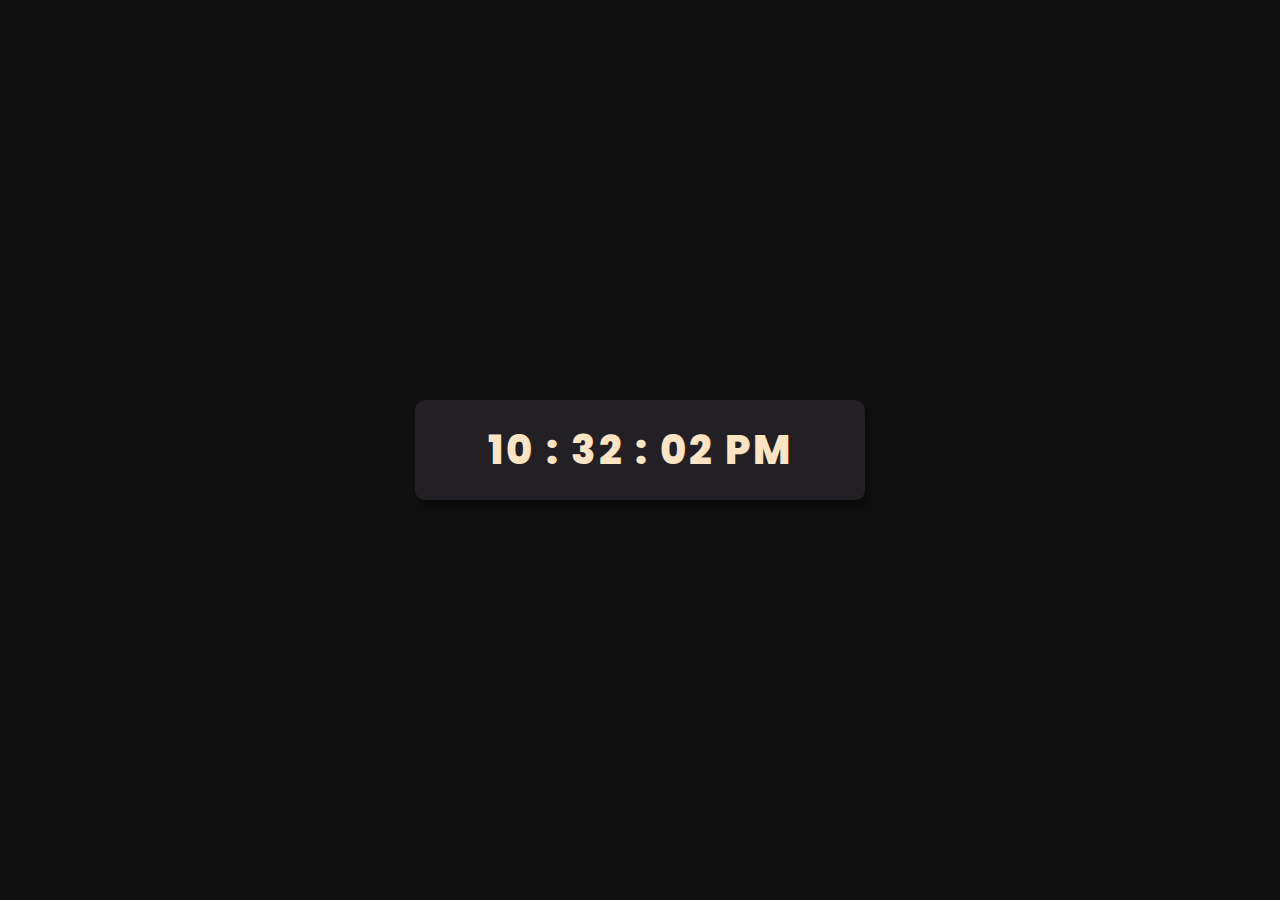
<file: clock/index.html>
<!DOCTYPE html>
<html lang="en">

<head>
  <meta charset="UTF-8" />
  <meta http-equiv="X-UA-Compatible" content="IE=edge" />
  <meta name="viewport" content="width=device-width, initial-scale=1.0" />
  <meta name="description" content=" exact time with seconds on the screen." />
  <meta name="keywords" content="Digital Clock" />

  <title>Digital Clock</title>
  <!-- favicon -->
  <link rel="shortcut icon" href="favicon.png" type="image/x-icon" />

  <!--css link -->
  <link rel="stylesheet" href="style.css" />
  <!-- google fonts link -->
  <link rel="preconnect" href="https://fonts.googleapis.com" />
  <link rel="preconnect" href="https://fonts.gstatic.com" crossorigin />
  <!-- fonts link  -->
  <link href="https://fonts.googleapis.com/css2?family=Poppins&display=swap" rel="stylesheet" />
</head>

<body>
  <div class="container">
    <div class="wrap">
      <div id="time"></div>
    </div>
  </div>
  <script src="script.js"></script>
</body>

</html>
</file>
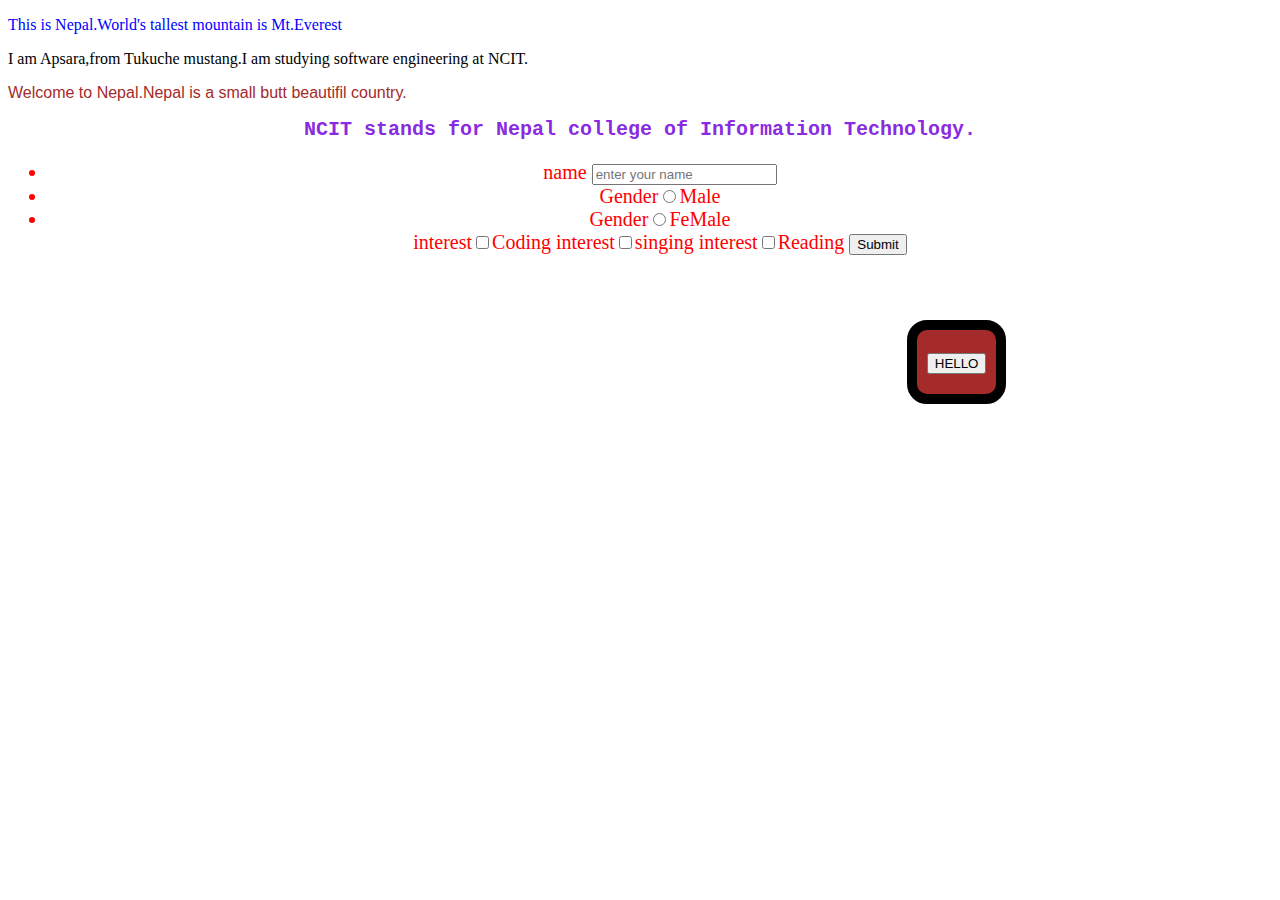
<file: SummerTech bootcamp/index2.html>
<!DOCTYPE html>
<html lang="en">
<head >
   <!--<style>
        p{
            font-family: Arial, Helvetica, sans-serif;
            font-size: large;
            color: antiquewhite;
        }

    </style> -->
    <link rel="stylesheet" href="style.css" type="text/css"/>
    <meta charset="UTF-8">
    <meta http-equiv="X-UA-Compatible" content="IE=edge">
    <meta name="viewport" content="width=device-width, initial-scale=1.0">
    <title>Document</title>
    
</head>
<body class="body">
    <div class="clss">
        <p>This is Nepal.World's tallest mountain is Mt.Everest</p>
    </div>
    <p>I am Apsara,from Tukuche mustang.I am studying software engineering at NCIT.</p>
    <p id="change">Welcome to Nepal.Nepal is a small butt beautifil country.</p>
    <h1 id= "changes">NCIT stands for Nepal college of Information Technology.</h1>
    
    <form class="form">
        <ul>
      <li> name <input type="text" placeholder="enter your name"></li>
       <li> Gender<input type="radio" name="gender"/>Male</li>
      <li>  Gender<input type="radio" name="gender"/>FeMale</li>
        interest<input type="checkbox" name="interest">Coding
        interest<input type="checkbox" name="interest">singing
        interest<input type="checkbox" name="interest">Reading
    <input type="button" value="Submit"
        </ul>
    </form>
    <div class="button">
        <form>
            <input type="button" value="HELLO"
        </form>
    </div>
</body>
</html>
</file>
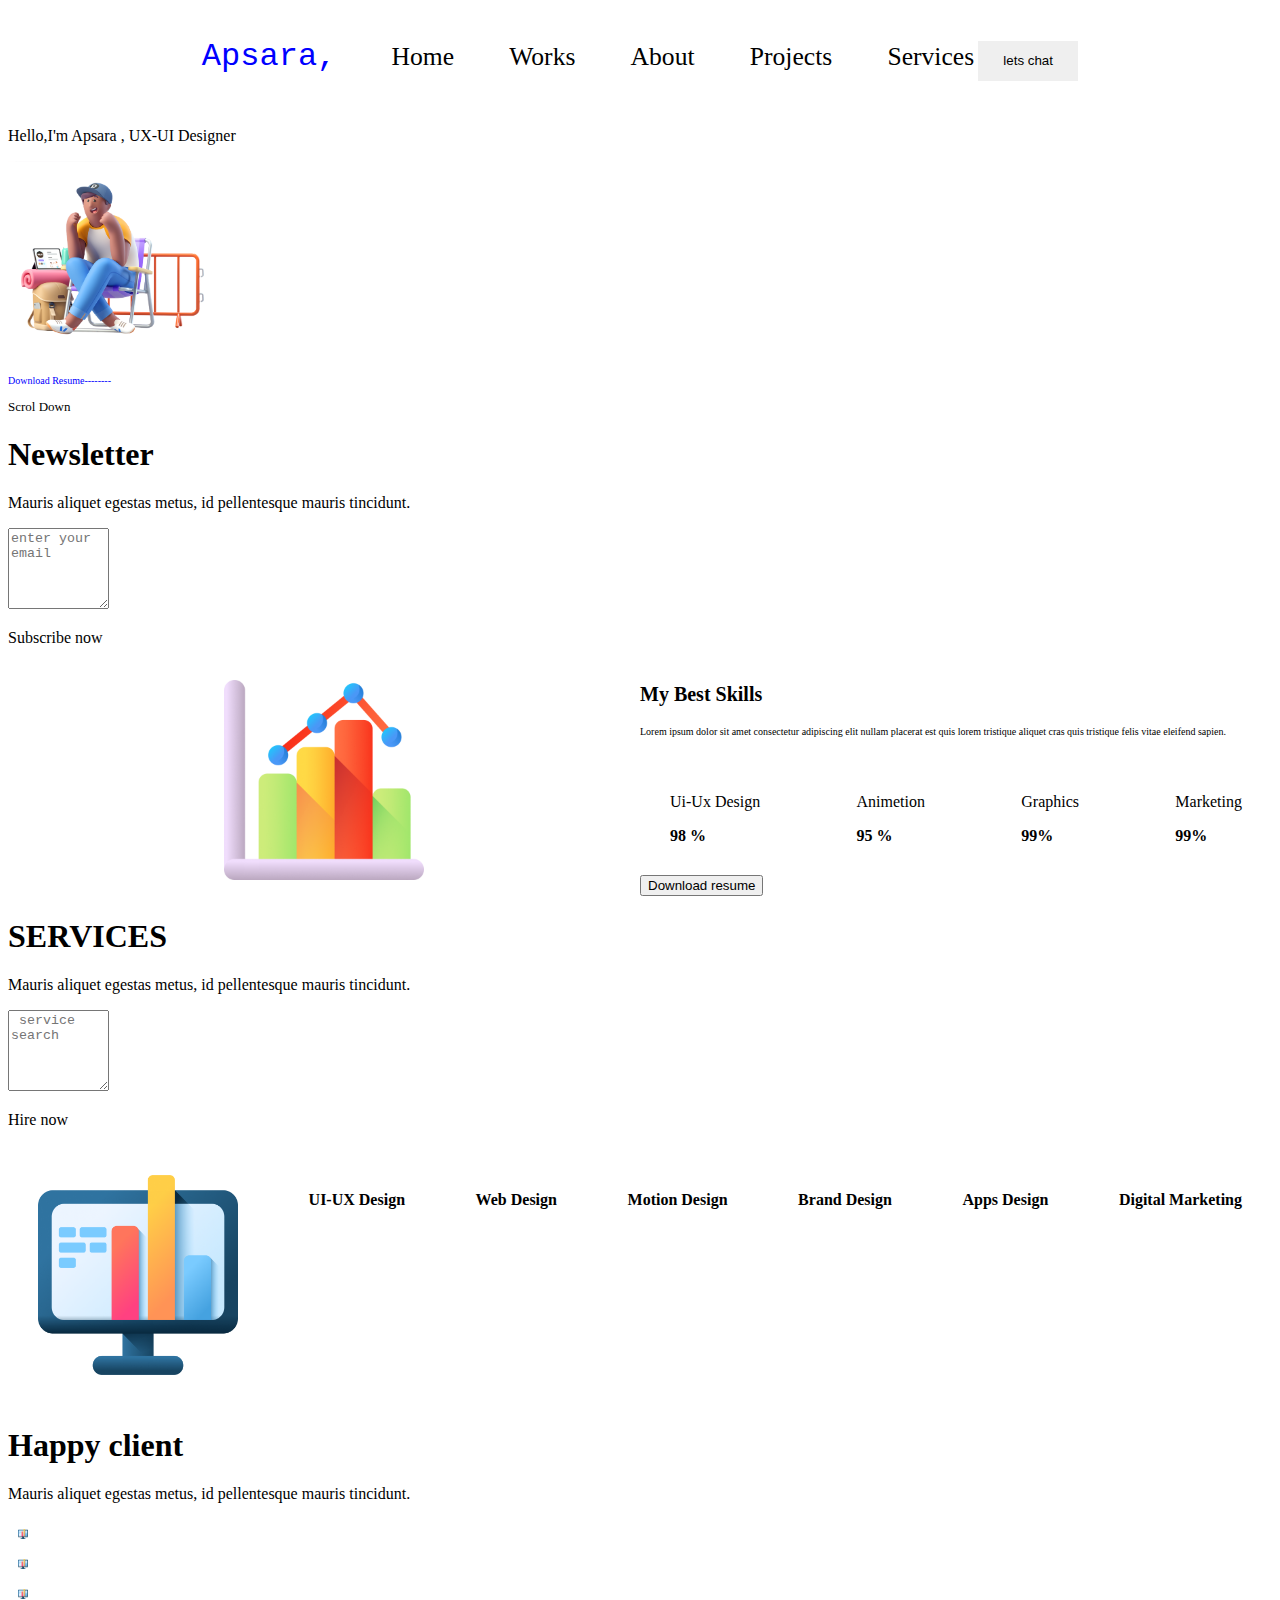
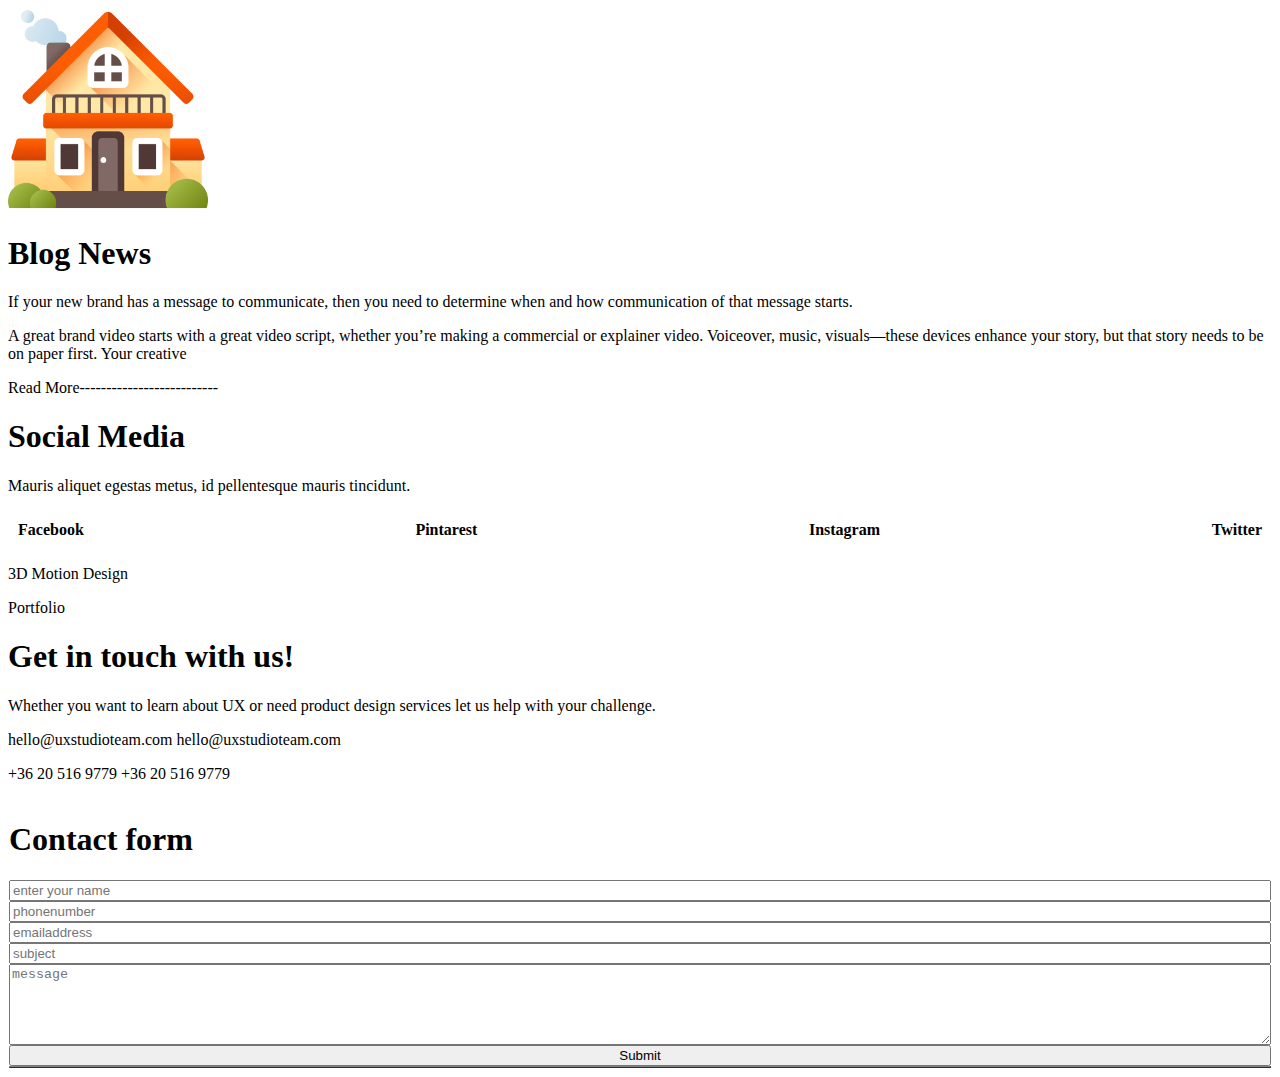
<file: SummerTech bootcamp/index4.html>
<!DOCTYPE html>
<html lang="en">
<head>
    <meta charset="UTF-8">
    <meta http-equiv="X-UA-Compatible" content="IE=edge">
    <meta name="viewport" content="width=device-width, initial-scale=1.0">
    <title>Document</title>
    <link rel="stylesheet" href="style4.css" type="text/css"/>
    <script>
      function click()
      {
        alert("Resume is downloaded");
      }
    </script>
</head>
<body>
  <div class="main-container">
<!----------------1st part-------->
<body id="body">
  <nav id="nav-bar">
      <span class="nav-title">Apsara,</span>
      <span >
          <span class="nav-item">Home</span>
          <span class="nav-item">Works</span>
          <span class="nav-item">About</span>
          <span class="nav-item">Projects</span>
          <span class="nav-item">Services</span>
      </span >
      <input id="nav-button" value="lets chat" type="button"/>
  </nav>
  <div style="display:flex;flex-direction: row">
  <div >
  
      <p>
        Hello,I'm
        Apsara ,
        UX-UI Designer
      </p>
      <img src="first.png" class="img1"/>
      <p class="download-text1">Download Resume--------</p>
      <P class="scrol">Scrol Down</P>

     <div class="text1">
      <h1>Newsletter</h1>
      <p class="text1">Mauris aliquet egestas metus, 
        id pellentesque mauris tincidunt.</p>
      <textarea name="" id="" placeholder="enter your email" cols="10" rows="5"></textarea>
      <p>Subscribe now</p>
     </div>
     
  





  <!--------2nd wala part--------------->
    <div class="container">
        <div class="imgcon">
         <img src="graph.png"  class="img2"/>
        </div>
      <div class="skillcon">
        <p class="skillTitle ">My Best Skills </p>

        <p class="skilldef">Lorem ipsum dolor sit amet consectetur adipiscing elit nullam placerat est quis lorem tristique aliquet cras quis tristique felis vitae eleifend sapien.</p>
        <div class="iconscon">
            <div class="icon" >
            <p class="icontitle">Ui-Ux Design</p>
              <p class="icontext">98 %</p></div>
                <div >
                <p class="icontitle">Animetion</p>
                   <P class="icontext">95 %</p></div>
                    <div >
                    <p class="icontitle">Graphics</p>
                       <P class="icontext"> 99%</p></div>
                        <div >
                        <p class="icontitle">Marketing</p>
                         <P class="icontext">  99%</p></div>
                            </div> 
   <!--<p class="download-text">Download Resume--------</p> -->
   <input type="button" value="Download resume" onclick="window.click()"/>


    </div>



    </div>

            <div class="text2">
      <h1>SERVICES
      </h1>
      <p>Mauris aliquet egestas metus, 
        id pellentesque mauris tincidunt.</p>
        <textarea name="" id="" placeholder=" service search" cols="10" rows="5"></textarea>
      <p>Hire now</p>
    </div>

    <div class="photo">
      <div class="img3">
        <img src="group.png"  class="img2"/>
      </div>
      <div>
      <p class="phototitle"></p>
      <p class="phototext">UI-UX Design</p></div>
        <div >
        <p class="phototitle"></p>
           <P class="phototext">Web Design</p></div>
            <div >
            <p class="phototitle"></p>
               <P class="phototext"> Motion Design</p></div>
                <div >
                <p class="phototitle"></p>
                 <P class="phototext">Brand Design </p></div>

                 <div>

                <p class="phototitle"></p>
                 <P class="phototext">Apps Design </p></div>
                  <div>
                  <p class="phototitle"></p>
                 <P class="phototext">Digital Marketing</p></div>
                    </div> 
                    
    <div class="text3">
      <h1>Happy client
      </h1>
      <p >Mauris aliquet egestas metus, 
      id pellentesque mauris tincidunt.</p>
        <div class="brand">
          <div class="brand-item">
        <img src="group.png"  class="smallimg"/>
            
          </div>
          <div class="brand-item">
            <img src="group.png"  class="smallimg"/>
          </div>
          <div class="brand-item">
            <img src="group.png"  class="smallimg"/>
          </div>
        </div>
    </div>
    <div>
      <div class="img4">
        <img src="home.png"  class="img2"/>
<h1>Blog News</h1>
<p>If your new brand has a message to communicate, then you need to determine when and how communication of that message starts.</p>
<p>A great brand video starts with a great video script, whether you’re making a commercial or explainer video. Voiceover, music, visuals—these devices enhance your story, but that story needs to be on paper first. Your creative  </p>
   <P>Read More--------------------------</P> </div>
    </div>
    <div class="text4">
      <h1>Social Media 
      </h1>
      <p>Mauris aliquet egestas metus, 
        id pellentesque mauris tincidunt.</p>
        <div class="social-media">
          <div>
      <p class="social">Facebook</p></div>
      <div> <p class="social">Pintarest</p></div>
     <div><p class="social">Instagram</p></div>
     <div><P class="social">Twitter</P></div>
      
      
      </div>

    </div>
    <div>
      <p>3D Motion Design</p>
      <p>Portfolio</p>
    </div>
    <div>
      <h1>Get in touch with us!
      </h1>
      <p>
        Whether you want to learn about UX or need product design services let us help with your challenge.
         </p>
         <div class="contact-detail">
          <p class="contact">hello@uxstudioteam.com
            hello@uxstudioteam.com</p>
           <p class="contact">+36 20 516 9779
            +36 20 516 9779</p>
              </div> 
            
    </div>
    
    <div class="form">
      <table border="1">
      <form>
        <h1>Contact form</h1>
        <tr>
        <input type="text" placeholder="enter your name">
        <input type="text" placeholder="phonenumber">
        </tr>
        <tr>
        <input type="text" placeholder="emailaddress">
        </tr>
        <tr>
        <input type="text" placeholder="subject">
        </tr>
        <tr>
       <textarea name="" id="" placeholder="message" cols="10" rows="5"></textarea></tr>
        <tr>
        <input type="button" value="Submit"></tr>

      </form>
      </table>

    </div>
  </div>
</body>
</html>
</file>
<file: clock/style.css>
* {
  margin: 0;
  padding: 0;
  overflow: hidden;
  box-sizing: border-box;
}

.container {
  width: 100vw;
  height: 100vh;
  background-color: #101010;
  display: flex;
  justify-content: center;
  align-items: center;
}

.wrap {
  width: 450px;
  height: 100px;
  background-color: rgba(37, 35, 39, 0.87);
  border-radius: 10px;
  display: flex;
  justify-content: center;
  align-items: center;
  box-shadow: 4px 8px 8px hsl(0deg 0% 0% / 0.38);
}

#time {
  font-size: 2.5rem;
  font-weight: 800;
  font-family: "Poppins", sans-serif;
  color: bisque;
  letter-spacing: 3px;
}

@media all and (max-width: 450px) {
  .wrap {
    width: 350px;
  }
}
</file>
<file: SummerTech bootcamp/style.css>
.clss{                /*for class we use dot */
    font-family: 'Times New Roman', Times, serif;

    color: blue;
}
#change{    /*for id we use #*/
    font-family: Arial, Helvetica, sans-serif;
    color:brown;
}

#changes{
    font-family: 'Courier New', Courier, monospace;
    color: blueviolet;
    font-size: 20px;
    text-decoration: none;
    text-align: center;

}
.form{
    font-size: 20px;
    color: red;
    text-align: center;
    text-decoration: none;
    
}
.button{
    margin-right:50px;
    margin-top: 20px;
    padding:20px 10px;
    border-width:10px;
    border-color: black;
    border-radius: 20px;
    border-style:solid;
    background-color: brown;
    display: inline-block;
    position: fixed;
    top: 300px;

    

    
}
.body{
    background-image:url(https://images.unsplash.com/photo-1611068813580-b07ef920964b?ixlib=rb-1.2.1&ixid=MnwxMjA3fDB8MHxzZWFyY2h8Mnx8d2FsbHBhcGVyJTIwZm9yJTIwbW9iaWxlfGVufDB8fDB8fA%3D%3D&w=1000&q=80) ;
    background-size: cover;
}
</file>
<file: SummerTech bootcamp/style4.css>
.main-container{
    display: flex;
    flex-direction:column;
    flex-wrap: wrap;
}


#nav-bar{
    display:flex;
    align-self: center;
    align-items:center ;
    justify-content: space-evenly;
    width:"70%";
    padding: 30px;
    display: block;
    border-bottom-width: 10px;
    border-bottom-color: gray;
    position: sticky;
}
.nav-title{
    font-size: 2em;
    color:blue;
    font-family:'Courier New', Courier, monospace

}
.nav-item{
    font-size: 1.6em;
    padding-left: 2em;
}
#nav-button{
    padding: left ;
    display: inline-block;
    padding: 10px 10px;
    border:2px;
    height: 40px;
    width: 100px;
} 
.imgcon1{
    display: flex;
    flex: 1;
    align-items: center;
    justify-content:center;
}
.img1{
    height: 200px;
    width: 200px;

}
.download-text1{
    font-size:10px;
    font-weight:lighter ;
    color: blue;
    padding:0;

}
.scrol{
    flex:1;
    font-size: small;
    color:black;
}

firstcon{
    display: flex;
    flex-direction: column;
    background-color: gray;
}
.container{
    display: flex;
    flex-direction: row;

}
.imgcon{
    display: flex;
    flex: 1;
    align-items: center;
    justify-content:center;

}
.img2{
    height: 200px;
    width: 200px;
}
.skillcon{
    flex:1;
   
}
.skillTitle{
    font-weight: bold;
    font-size: 20px;
}
.skilldef{
    font-weight:lighter;
    font-size: 10px;
}

.iconscon{
display: flex;
flex-direction: row;
padding: 30px;
justify-content: space-between;

} 
.icontitle{
    display: flex;
    flex-direction: column;
    justify-content: center;
    align-items: center;
}
.icontext{
    font-size: 16px;
    font-weight: bold;
    margin: 0px;
}
.download-text{
    font-size:16px;
    font-weight:bold ;
    color: red;
    padding:0;

}
.photo{
    display: flex;
    flex-direction: row;
    padding: 30px;
    justify-content: space-between;
}
.img3{
    height: 200px;
    width: 200px;
    align-items: right;
}

.phototext{
    font-size: 16px;
    font-weight: bold;
    margin: 0px;
}
.smallimg{
    height: 10px;
    width: 10px;
    display: flex;
    flex-direction:column;
    padding: 10px;
    justify-content: space-between;
}
.social-media{
    display: flex;
    flex-direction: row;
    padding: 10px;
    justify-content: space-between;
}
.social{
    font-size: 16px;
    font-weight: bold;
    margin: 0px;
}
.form{
    display: flex;
    flex-direction: column;
    padding: 1px;
    justify-content: space-between;
}
</file>
